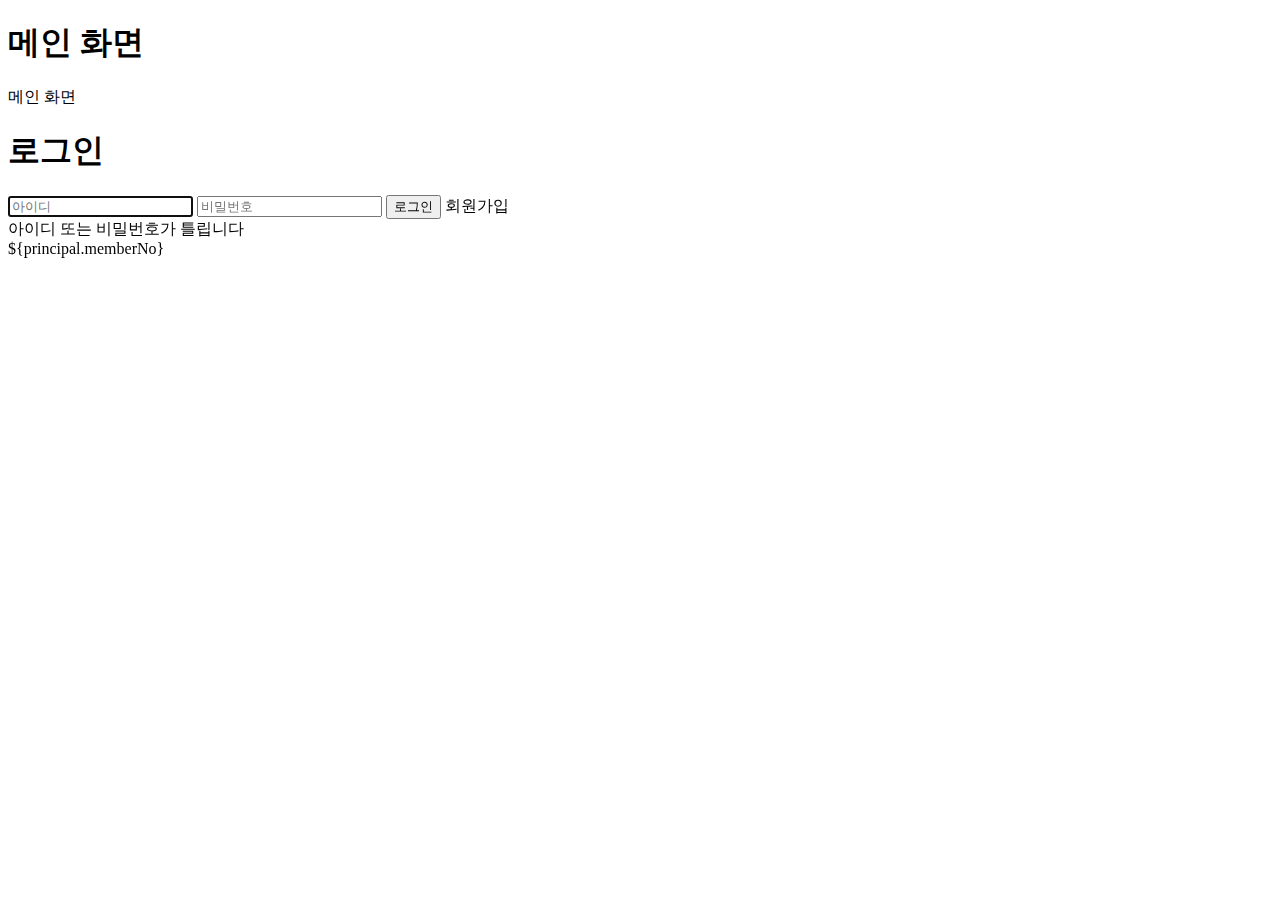
<file: GangE_Board/src/main/resources/templates/index.html>
<!doctype html>
<html xmlns:th="http://www.thymeleaf.org">

<head th:replace="fragments/common :: head('메인 화면')">
</head>

<body>
    <nav th:replace="fragments/common :: menu('home')">
    </nav>

    <span style="position:fixed; left:0px; bottom:0px; z-index: -1;">
        <img th:src="@{images/gange.png}" width="40%">
    </span>

    <div class="container">

        <div class="starter-template">
            <h1>메인 화면</h1>
            <p class="lead">메인 화면</p>
        </div>

        <div class="login_form" sec:authorize="!isAuthenticated()">
            <h1 class="h3 mb-3 font-weight-normal">로그인</h1>
            <form th:action="@{/login}" method="post">
                <input class="form-control my-3" name="id" type="text" value="" placeholder="아이디" autofocus>
                <input class="form-control my-3" name="password" type="password" value="" placeholder="비밀번호">
                <button class="btn btn-lg btn-primary btn-block" type="submit">
                    <span>로그인</span>
                </button>
                <a class="btn btn-lg btn-primary btn-block" type="button" th:href="@{/account/signup}">회원가입</a>
            </form>
            <div th:if="${param.error}" class="alert alert-danger my-3">아이디 또는 비밀번호가 틀립니다</div>
        </div>

        <div class="login_form" sec:authorize="isAuthenticated()">
            <div sec:authentication="principal.username"></div>
            <div sec:authentication="principal.password"></div>
            <div sec:authentication="principal.memberNo"></div>
            <div sec:authentication="principal.regDate"></div>
            <div>${principal.memberNo}</div>
        </div>

    </div>

    <!-- Optional JavaScript -->
    <!-- jQuery first, then Popper.js, then Bootstrap JS -->
    <script src="https://code.jquery.com/jquery-3.5.1.slim.min.js"
        integrity="sha384-DfXdz2htPH0lsSSs5nCTpuj/zy4C+OGpamoFVy38MVBnE+IbbVYUew+OrCXaRkfj"
        crossorigin="anonymous"></script>
    <script src="https://cdn.jsdelivr.net/npm/popper.js@1.16.1/dist/umd/popper.min.js"
        integrity="sha384-9/reFTGAW83EW2RDu2S0VKaIzap3H66lZH81PoYlFhbGU+6BZp6G7niu735Sk7lN"
        crossorigin="anonymous"></script>
    <script src="https://stackpath.bootstrapcdn.com/bootstrap/4.5.2/js/bootstrap.min.js"
        integrity="sha384-B4gt1jrGC7Jh4AgTPSdUtOBvfO8shuf57BaghqFfPlYxofvL8/KUEfYiJOMMV+rV"
        crossorigin="anonymous"></script>
</body>

</html>
</file>
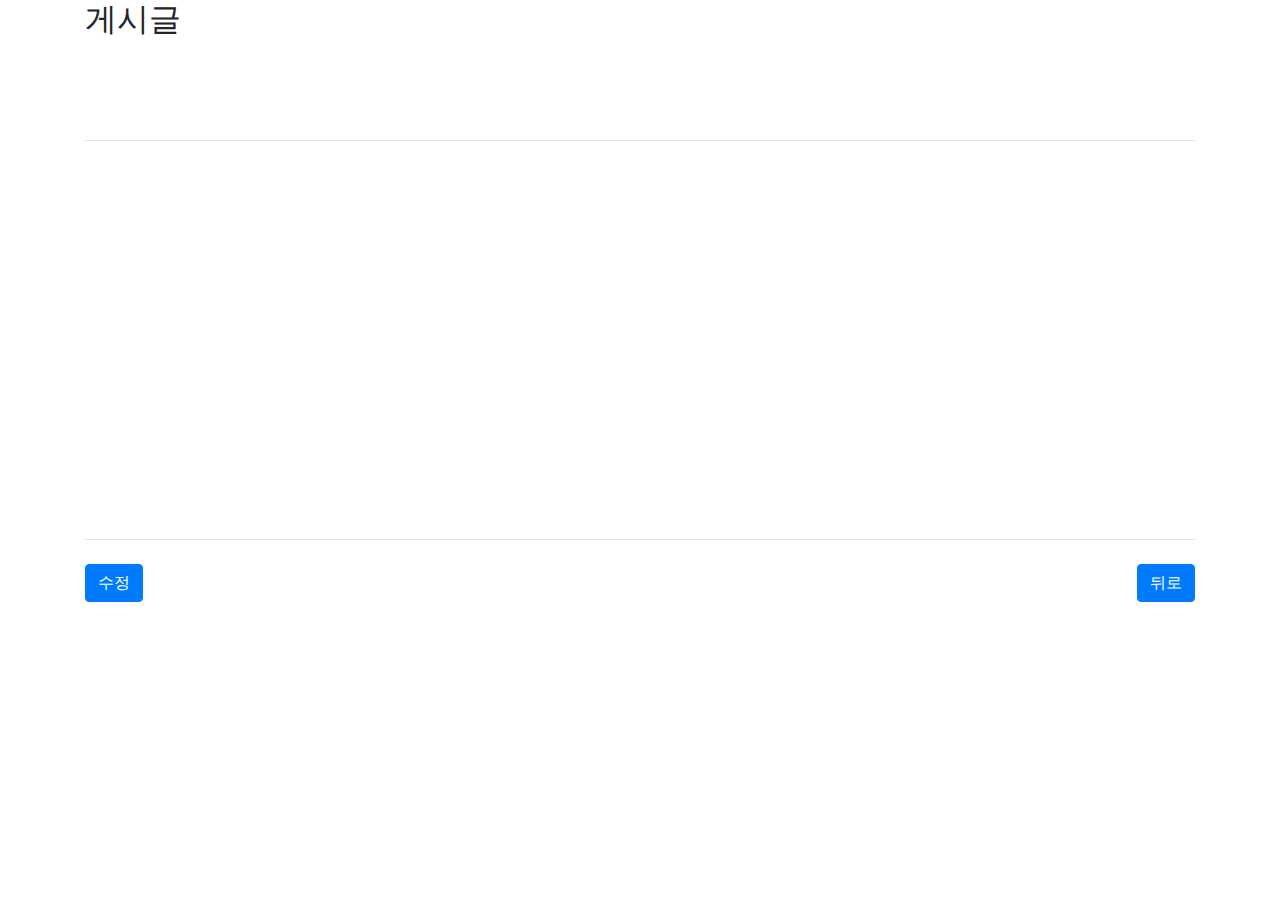
<file: GangE_Board/src/main/resources/templates/board/detail.html>
<!DOCTYPE html>
<html xmlns:th="http://www.thymeleaf.org">
<head th:replace="fragments/common :: head('게시판')">
<!-- Bootstrap CSS -->
	<link rel="stylesheet"
		href="https://stackpath.bootstrapcdn.com/bootstrap/4.5.2/css/bootstrap.min.css"
		integrity="sha384-JcKb8q3iqJ61gNV9KGb8thSsNjpSL0n8PARn9HuZOnIxN0hoP+VmmDGMN5t9UJ0Z"
		crossorigin="anonymous">
	<link th:href="@{/css/common.css}" rel="stylesheet">
</head>
<body>
	<nav th:replace="fragments/common :: menu('board')"></nav>
	
	<div class="container">
		<h2>게시글</h2>
		<div class="mt-5">
			<div th:text="${board.title}" style="font-size: 50px;"></div>
			<strong><span th:text="${board.member.id}" style="font-size: 20px"></span></strong>
			<span class="ml-3" th:text="${#dates.format(board.regDate,'yy-MM-dd HH:mm')}" style="color: gray;"></span>
			<span class="ml-3" th:text="'조회 ' + ${board.viewCnt}" style="color: gray;"></span>
			<div class="border-bottom border-top my-4" th:text="${board.contents}" style="height: 400px; font-size: 25px;"></div>
			<div>
				<a type="button" class="btn btn-primary" th:href="@{'/board/update/' + ${board.boardNo}}"
					th:if="${#authentication.principal.memberNo == board.writerNo}">수정</a>
                <a type="button" class="btn btn-primary float-right" th:href="@{/board/list}">뒤로</a>
            </div>
		</div>
	</div>

	<!-- Optional JavaScript -->
    <!-- jQuery first, then Popper.js, then Bootstrap JS -->
    <script src="https://code.jquery.com/jquery-3.5.1.slim.min.js"
        integrity="sha384-DfXdz2htPH0lsSSs5nCTpuj/zy4C+OGpamoFVy38MVBnE+IbbVYUew+OrCXaRkfj"
        crossorigin="anonymous"></script>
    <script src="https://cdn.jsdelivr.net/npm/popper.js@1.16.1/dist/umd/popper.min.js"
        integrity="sha384-9/reFTGAW83EW2RDu2S0VKaIzap3H66lZH81PoYlFhbGU+6BZp6G7niu735Sk7lN"
        crossorigin="anonymous"></script>
    <script src="https://stackpath.bootstrapcdn.com/bootstrap/4.5.2/js/bootstrap.min.js"
        integrity="sha384-B4gt1jrGC7Jh4AgTPSdUtOBvfO8shuf57BaghqFfPlYxofvL8/KUEfYiJOMMV+rV"
        crossorigin="anonymous"></script>
</body>
</html>
</file>
